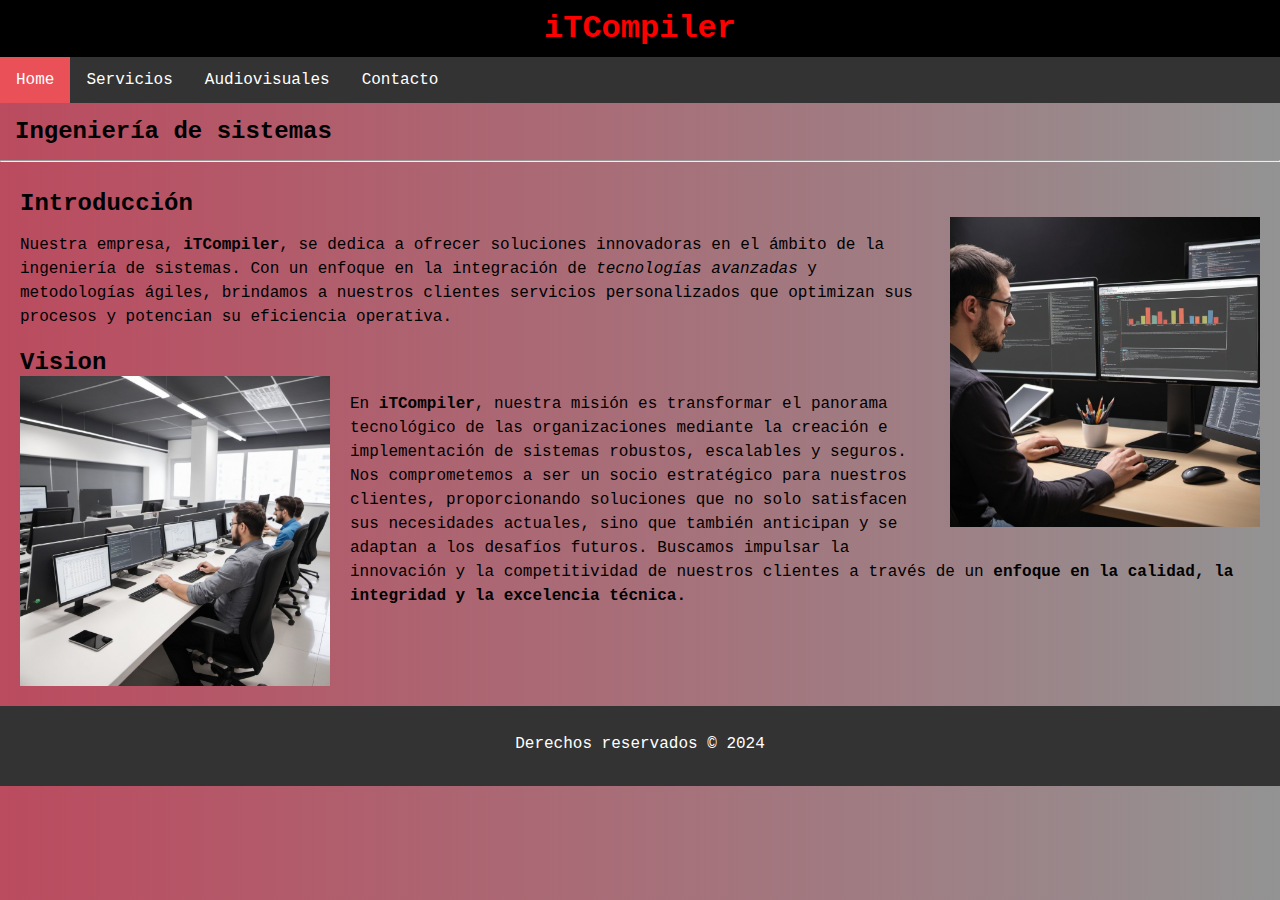
<file: index.html>
<!DOCTYPE html>
<html lang="en">

<head>
    <meta charset="UTF-8">
    <meta name="viewport" content="width=device-width, initial-scale=1.0">
    <meta name="author" content="Martín LL">
    <meta name="description" content="Este es un ejemplo del proyecto html">
    <meta name="keywords" content="Proyecto, desarrollo web, Martín LL">
    <!--<meta http-equiv="refresh" content="5; http://www.instagram.com/mll"> sirme para refrescar la pagina y despues de 5 segundos envia a la url que aparece ahi-->
    <link rel="stylesheet" href="/styles/style.css">
    <link rel="shortcut icon" href="/assets/img/icono.ico" type="image/x-icon">
    <title>iTCompiler</title>
    
</head>

<body>
   <header>
    <h1>iTCompiler</h1>
    <nav>
        <ul>
            <li><a class="active" href="index.html">Home</a></li>
            <li><a href="servicios.html">Servicios</a></li>
            <li><a href="audiovisuales.html">Audiovisuales</a></li>
            <li><a href="contacto.html">Contacto</a></li>
        </ul>
    </nav>
   </header>
   <h2 style="margin: 15px;">Ingeniería de sistemas</h2>
   <hr>
    <article class="container">
        <h2>Introducción</h2>
        <img class="image" src="assets/img/itc1.jpg" alt="itc1">
        <p>Nuestra empresa, <b>iTCompiler</b>, se dedica a ofrecer soluciones innovadoras en el ámbito de la ingeniería de sistemas. Con un enfoque en la integración de <i>tecnologías avanzadas</i> y metodologías ágiles, brindamos a nuestros clientes servicios personalizados que optimizan sus procesos y potencian su eficiencia operativa.</p>
        <h2>Vision</h2>
        <img class="image2" src="assets/img/itc2.jpg" alt="itc2">
        <p>En <b>iTCompiler</b>, nuestra misión es transformar el panorama tecnológico de las organizaciones mediante la creación e implementación de sistemas robustos, escalables y seguros. Nos comprometemos a ser un socio estratégico para nuestros clientes, proporcionando soluciones que no solo satisfacen sus necesidades actuales, sino que también anticipan y se adaptan a los desafíos futuros. Buscamos impulsar la innovación y la competitividad de nuestros clientes a través de un  <strong>enfoque en la calidad, la integridad y la excelencia técnica.</strong></p>
   </article>

   
   
   <footer class="footer">
    <p>Derechos reservados &copy; 2024</p>
   </footer>
</body>

</html>
</file>
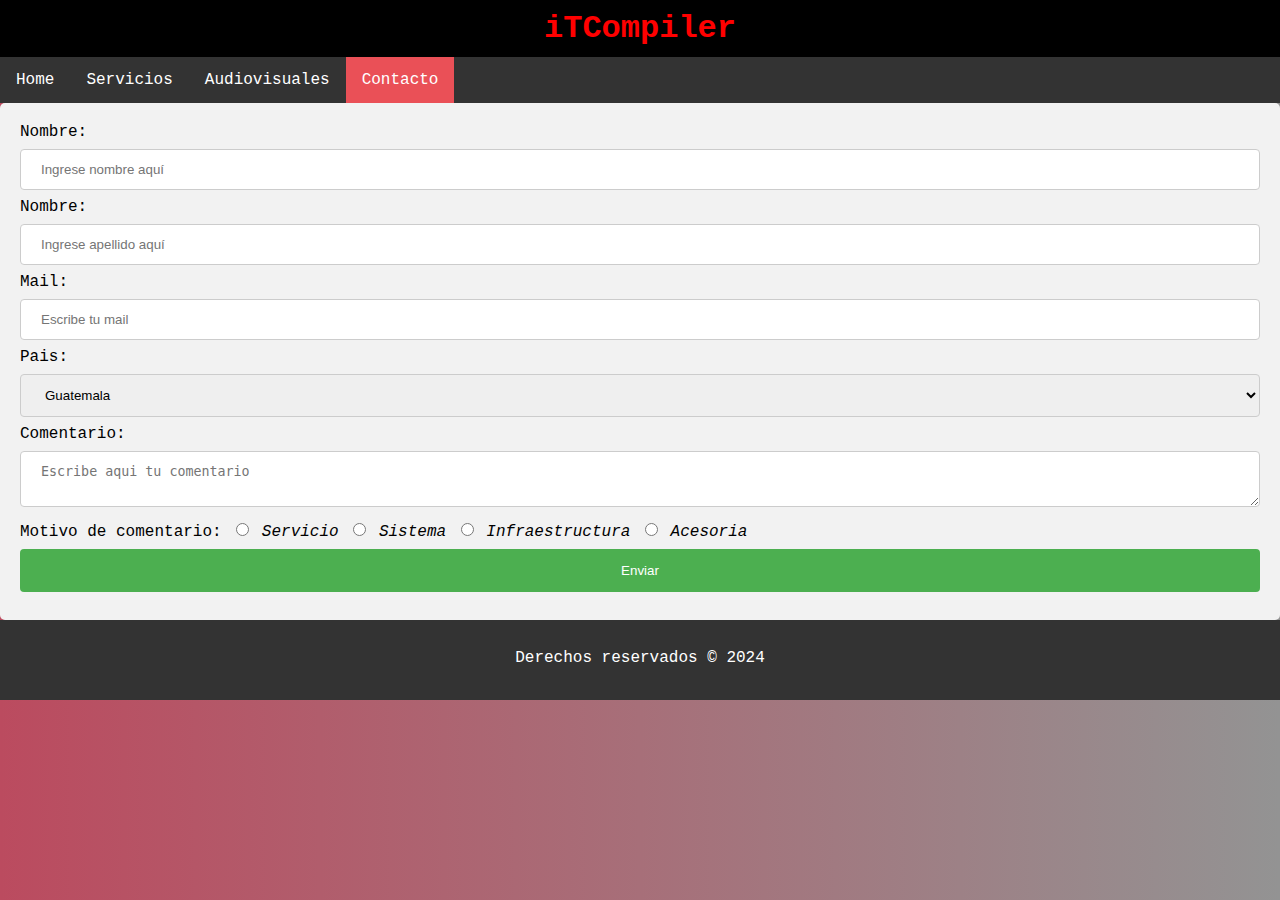
<file: contacto.html>
<!DOCTYPE html>
<html lang="en">

<head>
    <meta charset="UTF-8">
    <meta name="viewport" content="width=device-width, initial-scale=1.0">
    <meta name="author" content="Martín LL">
    <meta name="description" content="Este es un ejemplo del proyecto html">
    <meta name="keywords" content="Proyecto, desarrollo web, Martín LL">
    <!--<meta http-equiv="refresh" content="5; http://www.instagram.com/mll"> sirme para refrescar la pagina y despues de 5 segundos envia a la url que aparece ahi-->
    <link rel="stylesheet" href="/styles/style.css">
    <link rel="shortcut icon" href="/assets/img/icono.ico" type="image/x-icon">
    <title>iTCompiler</title>
    
</head>

<body>
   <header>
    <h1>iTCompiler</h1>
    <nav>
        <ul>
            <li><a href="index.html">Home</a></li>
            <li><a href="servicios.html">Servicios</a></li>
            <li><a href="audiovisuales.html">Audiovisuales</a></li>
            <li><a class="active" href="contacto.html">Contacto</a></li>
        </ul>
    </nav>
   </header>
  <div class="contenedor-formulario">
        <form >
            <label for="nombre">Nombre:</label>
            <input type="text" id="nombre" name="nombre" placeholder="Ingrese nombre aquí" required minlength="3" >
            
            <label for="apellido">Nombre:</label>
            <input type="text" id="apellido" name="apellido" placeholder="Ingrese apellido aquí"  required minlength="3">
            
            <label for="mail">Mail:</label>
            <input type="email" id="mail" placeholder="Escribe tu mail" required>
            
            <label for="pais">Pais:</label>
            <select name="pais" id="pais">
                <Option value="Guatemala">Guatemala</Option>
                <Option value="estadosunidos">Estados Unidos</Option>
                <Option value="elsalvador">El Salvador</Option>
                <Option value="nicaragua">Nicaragua</Option>
            </select>
            
            <label for="comentario">Comentario:</label>
            <textarea name="comentario" id="comentario" placeholder="Escribe aqui tu comentario"></textarea>
            
            <label for="motivo">Motivo de comentario:</label>
            <input type="radio" id="motivo" name="motivo"> <i>Servicio</i>
            <input type="radio" id="motivo" name="motivo"> <i>Sistema</i>
            <input type="radio" id="motivo" name="motivo"> <i>Infraestructura</i>
            <input type="radio" id="motivo" name="motivo"> <i>Acesoria</i>
            <input type="submit" value="Enviar">
        </form>

  </div>

   <footer class="footer">
    <p>Derechos reservados &copy; 2024</p>
   </footer>
</body>

</html>
</file>
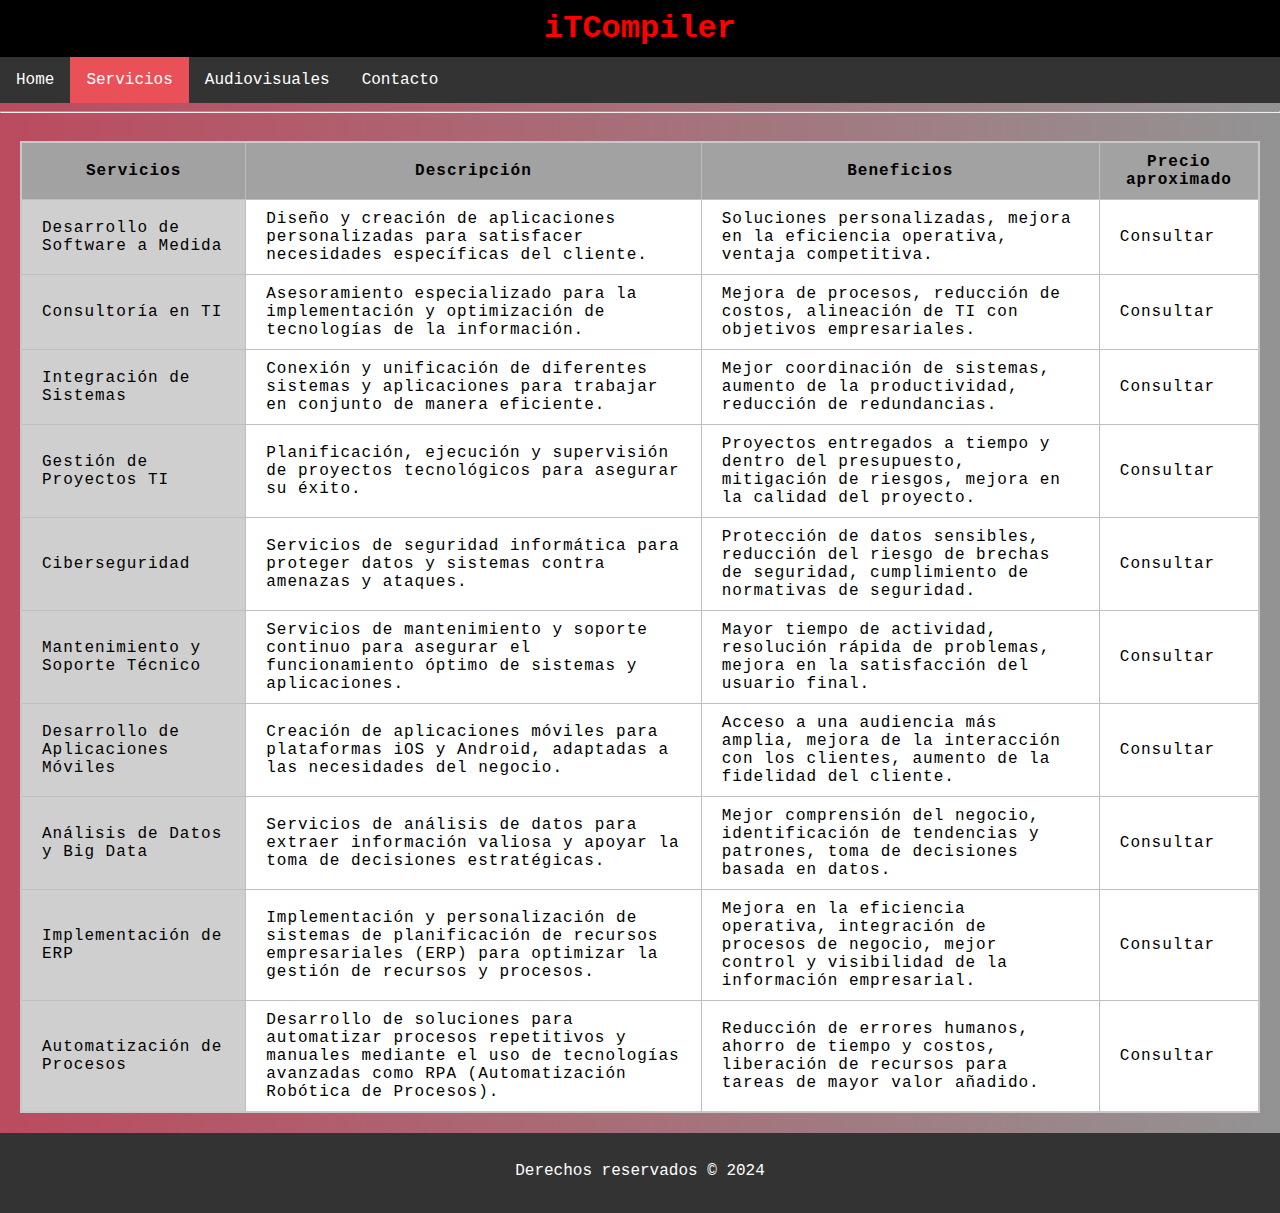
<file: servicios.html>
<!DOCTYPE html>
<html lang="en">

<head>
    <meta charset="UTF-8">
    <meta name="viewport" content="width=device-width, initial-scale=1.0">
    <meta name="author" content="Martín LL">
    <meta name="description" content="Este es un ejemplo del proyecto html">
    <meta name="keywords" content="Proyecto, desarrollo web, Martín LL">
    <!--<meta http-equiv="refresh" content="5; http://www.instagram.com/mll"> sirme para refrescar la pagina y despues de 5 segundos envia a la url que aparece ahi-->
    <link rel="stylesheet" href="/styles/style.css">
    <link rel="shortcut icon" href="/assets/img/icono.ico" type="image/x-icon">
    <title>iTCompiler</title>
    
</head>

<body>
   <header>
    <h1>iTCompiler</h1>
    <nav>
        <ul>
            <li><a href="index.html">Home</a></li>
            <li><a class="active" href="servicios.html">Servicios</a></li>
            <li><a href="audiovisuales.html">Audiovisuales</a></li>
            <li><a href="contacto.html">Contacto</a></li>
        </ul>
    </nav>
   </header>
  
   <hr>
   <div class="container">
    <table>
        <colgroup>
            <col style="background-color: rgb(207, 207, 207);">
            <col>
            <col>
            <col>
        </colgroup>
        <th>Servicios</th>
        <th>Descripción</th>
        <th>Beneficios</th>
        <th>Precio aproximado</th>

        <tr>
            <td>Desarrollo de Software a Medida</td>
            <td>Diseño y creación de aplicaciones personalizadas para satisfacer necesidades específicas del cliente.</td>
            <td>Soluciones personalizadas, mejora en la eficiencia operativa, ventaja competitiva.</td>
            <td>Consultar</td>
        </tr>
        <tr>
            <td>Consultoría en TI</td>
            <td>Asesoramiento especializado para la implementación y optimización de tecnologías de la información.</td>
            <td>Mejora de procesos, reducción de costos, alineación de TI con objetivos empresariales.</td>
            <td>Consultar</td>
        </tr>
        <tr>
            <td>Integración de Sistemas</td>
            <td>Conexión y unificación de diferentes sistemas y aplicaciones para trabajar en conjunto de manera eficiente.</td>
            <td>Mejor coordinación de sistemas, aumento de la productividad, reducción de redundancias.</td>
            <td>Consultar</td>
        </tr>
        <tr>
            <td>Gestión de Proyectos TI</td>
            <td>Planificación, ejecución y supervisión de proyectos tecnológicos para asegurar su éxito.</td>
            <td>Proyectos entregados a tiempo y dentro del presupuesto, mitigación de riesgos, mejora en la calidad del proyecto.</td>
            <td>Consultar</td>
        </tr>
        <tr>
            <td>Ciberseguridad</td>
            <td>Servicios de seguridad informática para proteger datos y sistemas contra amenazas y ataques.</td>
            <td>Protección de datos sensibles, reducción del riesgo de brechas de seguridad, cumplimiento de normativas de seguridad.</td>
            <td>Consultar</td>
        </tr>
        <tr>
            <td>Mantenimiento y Soporte Técnico</td>
            <td>Servicios de mantenimiento y soporte continuo para asegurar el funcionamiento óptimo de sistemas y aplicaciones.</td>
            <td>Mayor tiempo de actividad, resolución rápida de problemas, mejora en la satisfacción del usuario final.</td>
            <td>Consultar</td>
        </tr>
        <tr>
            <td>Desarrollo de Aplicaciones Móviles</td>
            <td>Creación de aplicaciones móviles para plataformas iOS y Android, adaptadas a las necesidades del negocio.</td>
            <td>Acceso a una audiencia más amplia, mejora de la interacción con los clientes, aumento de la fidelidad del cliente.</td>
            <td>Consultar</td>
        </tr>
        <tr>
            <td>Análisis de Datos y Big Data</td>
            <td>Servicios de análisis de datos para extraer información valiosa y apoyar la toma de decisiones estratégicas.</td>
            <td>Mejor comprensión del negocio, identificación de tendencias y patrones, toma de decisiones basada en datos.</td>
            <td>Consultar</td>
        </tr>
        <tr>
            <td>Implementación de ERP</td>
            <td>Implementación y personalización de sistemas de planificación de recursos empresariales (ERP) para optimizar la gestión de recursos y procesos.</td>
            <td>Mejora en la eficiencia operativa, integración de procesos de negocio, mejor control y visibilidad de la información empresarial.</td>
            <td>Consultar</td>
        </tr>
        <tr>
            <td>Automatización de Procesos</td>
            <td>Desarrollo de soluciones para automatizar procesos repetitivos y manuales mediante el uso de tecnologías avanzadas como RPA (Automatización Robótica de Procesos).</td>
            <td>Reducción de errores humanos, ahorro de tiempo y costos, liberación de recursos para tareas de mayor valor añadido.</td>
            <td>Consultar</td>
        </tr>
    </table>

   </div>
   <footer class="footer">
    <p>Derechos reservados &copy; 2024</p>
   </footer>
</body>

</html>
</file>
<file: styles/style.css>
body {
    font-family: "Lucida Console", "Courier New", monospace;
    background: linear-gradient(to right, rgb(187, 75, 95), rgb(147, 147, 147));
    padding: 0;
    margin: 0;
}

header {
    text-align: center;
}

ul {
    list-style-type: none;
    margin: 0;
    padding: 0;
    overflow: hidden;
    background-color: #333;
}

li {
    float: left;
}

li a {
    display: block;
    color: white;
    text-align: center;
    padding: 14px 16px;
    text-decoration: none;
}

li a:hover:not(.active) {
    background-color: #111;
}

.active {
    background-color: #ea5057;
}

h1 {
    background-color: black;
    padding: 10px;
    margin: 0;
    color: #ff0000;
}

h2 {
    font-size: 24px;
    margin: 0;
    padding: 0;
}

.container {
    max-width: 100%;
    margin: 0 auto;
    padding: 20px;
}

p {
    font-size: 16px;
    line-height: 1.5;
    margin-bottom: 20px;
}

.image {
    float: right;
    margin: 0 0 20px 20px;
    max-width: 25%;
    height: auto;
}

.image2 {
    float: left;
    margin: 0 20px 20px 0;
    max-width: 25%;
    height: auto;
}
.article {
    float: left;
    width: 70%;
    background-color: #FFF;
    padding: 10px;
    margin: 10px;
    border: 1px solid #CCC;
}

.footer {
    background-color: #333;
    color: #FFF;
    padding: 10px;
    text-align: center;
    clear: both;
}

table {
    border-collapse: collapse;
    border: 2px solid rgb(200, 200, 200);
    letter-spacing: 1px;
    font-size: 1.0rem;
    background-color: #FFF;
}

td {
    border: 1px solid rgb(190, 190, 190);
    padding: 10px 20px;
}

th {
    border: 1px solid rgb(190, 190, 190);
    padding: 10px 20px;
    background-color: rgb(162, 162, 162);
}

.centrado {
    display: flex;
    justify-content: center;
}

div.gallery {
    margin: 5px;
    border: 1px solid #ccc;
    float: left;
    width: 20vw;
}

div.gallery:hover {
    border: 1px solid #777;
}

div.gallery img {
    width: 100%;
    height: auto;
}

div.desc {
    padding: 15px;
    text-align: center;
    
}

input[type=text],
input[type=email],
textarea,
select {
    width: 100%;
    padding: 12px 20px;
    margin: 8px 0;
    display: inline-block;
    border: 1px solid #ccc;
    border-radius: 4px;
    box-sizing: border-box;
}

input[type=submit] {
    width: 100%;
    background-color: #4CAF50;
    color: white;
    padding: 14px 20px;
    margin: 8px 0;
    border: none;
    border-radius: 4px;
    cursor: pointer;
}

input[type=submit]:hover {
    background-color: #45a049;
}

div.contenedor-formulario {
    border-radius: 5px;
    background-color: #f2f2f2;
    padding: 20px;
}
</file>
